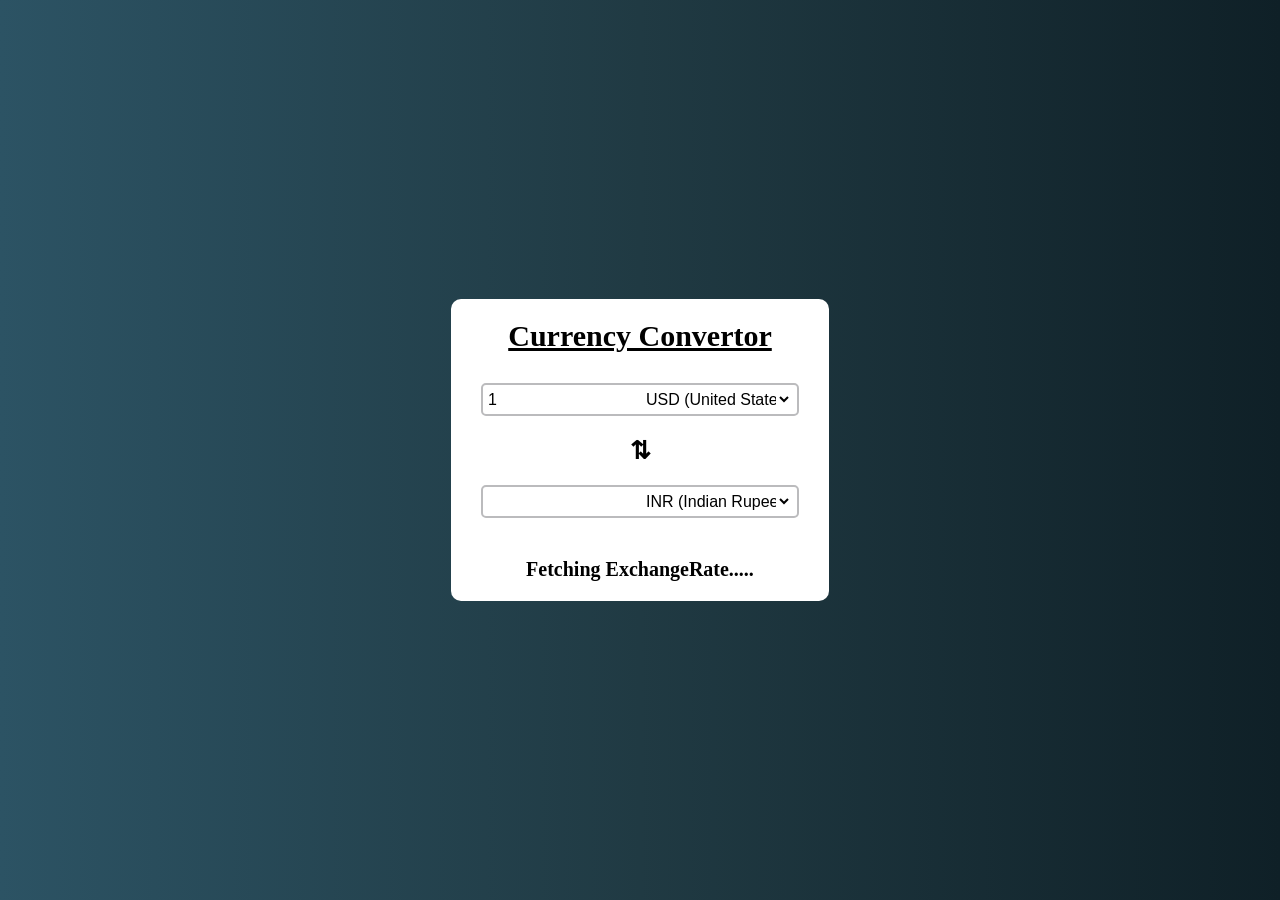
<file: CURRENCY CONVERTOR/index.html>
<!DOCTYPE html>
<html lang="en">

<head>
    <meta charset="UTF-8">
    <meta name="viewport" content="width=device-width, initial-scale=1.0">
    <link rel="stylesheet" href="style.css">
    <title>Currency Convertor</title>
</head>

<body>
    <section>
        <div class="convertor-container">
            <h1>Currency Convertor</h1>
            <div class="input-container">
                <input type="number" value="1" min="1" class="amount">
                <select class="fromCurrency">
                    <!-- <option value="INR">INR</option>
                    <option value="USD">USD</option> -->
                </select>
            </div>
            <div class="arrow">⇅</div>
            <div class="input-container">
                <input type="number" min="1" class="convertedAmount">
                <select class="toCurrency">
                    <!-- <option value="INR">INR</option>
                    <option value="USD">USD</option> -->
                </select>
            </div>
            <div class="result">
                1 USD = 82 INR
            </div>
        </div>
    </section>
    <script src="script.js"></script>
</body>

</html>
</file>
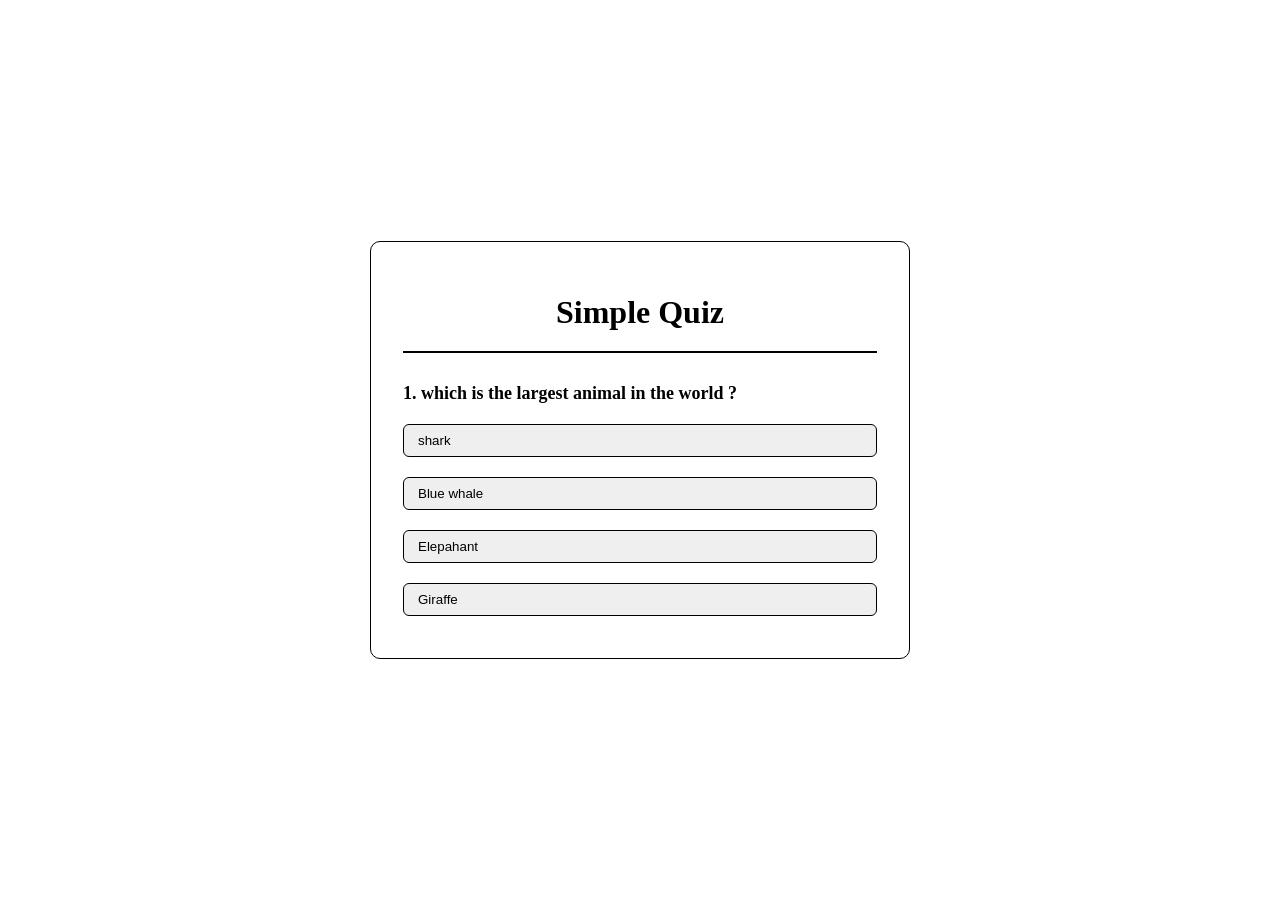
<file: ONLINE QUIZ APP/index.html>
<!DOCTYPE html>
<html lang="en">

<head>
    <meta charset="UTF-8">
    <meta name="viewport" content="width=device-width, initial-scale=1.0">
    <link rel="stylesheet" href="style.css">
    <title>Quiz App</title>
</head>

<body>
    <div class="app">
        <h1>Simple Quiz</h1>
        <div class="quiz">
            <h4 class="question">Quiz goes here</h4>
            <div class="answer-button">
                <button class="btn">Answer 1</button>
                <button class="btn">Answer 2</button>
                <button class="btn">Answer 3</button>
                <button class="btn">Answer 4</button>
            </div>
            <div class="next">
                <button class="next-btn">Next</button>
            </div>
        </div>
    </div>
    <script src="script.js"></script>
</body>

</html>
</file>
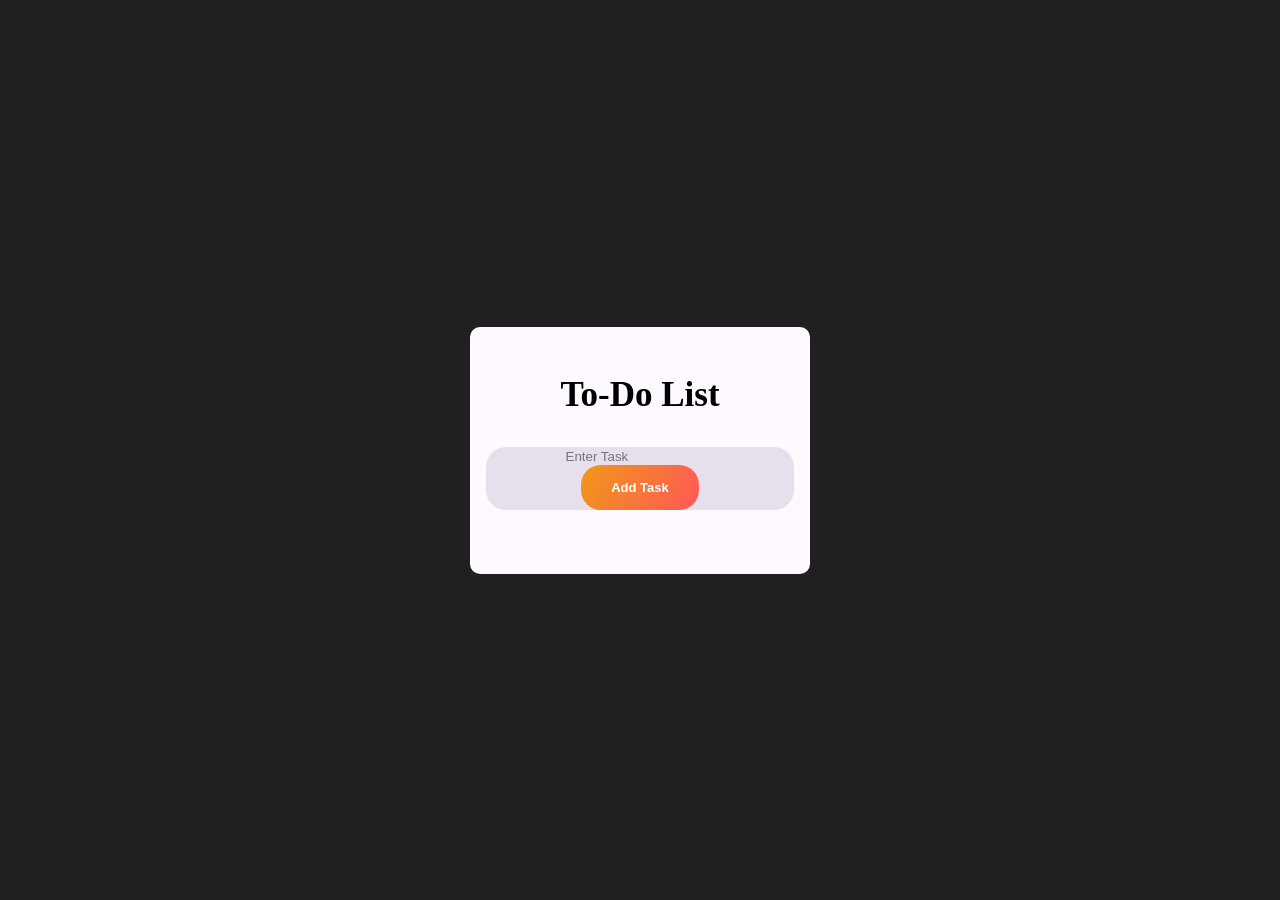
<file: To-do List/index.html>
<!DOCTYPE html>
<html lang="en">
<head>
    <meta charset="UTF-8">
    <meta name="viewport" content="width=device-width, initial-scale=1.0">
    <link rel="stylesheet" href="style.css">
    <title>To Do List</title>
</head>
<body>
    <div class="container">
        <h1>To-Do List</h1>
        <div class="todo">
            <input type="text" placeholder="Enter Task" id="Input">
            <button onclick="addTask()">Add Task</button>
        </div>
        <ul class="list-container">
            
        </ul>
    </div>
    <script src="Script.js"></script>
</body>
</html>
</file>
<file: CURRENCY CONVERTOR/style.css>
* {
    margin: 0;
    padding: 0;
    box-sizing: border-box;
}

body {
    background: #0F2027;
    /* fallback for old browsers */
    background: -webkit-linear-gradient(to right, #2C5364, #203A43, #0F2027);
    /* Chrome 10-25, Safari 5.1-6 */
    background: linear-gradient(to right, #2C5364, #203A43, #0F2027);
    /* W3C, IE 10+/ Edge, Firefox 16+, Chrome 26+, Opera 12+, Safari 7+ */
    display: flex;
    justify-content: center;
    align-items: center;
    min-height: 100vh;
}

section {
    background: white;
    padding: 20px 30px;
    border-radius: 10px;
}

.convertor-container h1 {
    text-align: center;
    text-decoration: underline;
    margin-bottom: 30px;
    font-size: 30px;
}

.convertor-container .input-container {
    background-color: white;
    padding: 5px;
    border: 2px solid #bbbbbd;
    margin-block: 20px;
    border-radius: 5px;
}

.convertor-container .input-container:focus-within {
    border-color: blue;
}

.convertor-container .input-container input,
.convertor-container .input-container select {
    background-color: transparent;
    border: none;
    outline: none;
    width: 150px;
    font-size: 16px;
}

.arrow {
    text-align: center;
    font-size: 25px;
    font-weight: 700;
}

.result {
    text-align: center;
    font-size: 20px;
    margin-top: 40px;
    font-weight: 900;
}

@media(max-width: 378px) {
    .convertor-container{
        width: 100%;
    }
    .convertor-container h1 {
        font-size: 25px;
    }

    .convertor-container .input-container input,
    .convertor-container .input-container select {
        width: 100%;
        font-size: 14px;
        margin-block: 4px;
        border: 1px solid #ccc;
        padding: 5px;
        border-radius: 5px;
    }
}
</file>
<file: ONLINE QUIZ APP/style.css>
* {
    margin: 0;
    padding: 0;
    box-sizing: border-box;
}

body {
    display: flex;
    justify-content: center;
    align-items: center;
    height: 100vh;
}

.app {
    width: 540px;
    border: 1px solid black;
    padding: 2rem;
    border-radius: 10px;
}

.app h1 {
    padding: 20px 0;
    margin-bottom: 15px;
    text-align: center;
    border-bottom: 2px solid black;
}

.quiz h4 {
    margin-top: 30px;
    margin-bottom: 10px;
    font-size: 18px;
}

button {
    width: 100%;
    outline: none;
    border: none;
    text-align: left;
    padding: 8px 14px;
    margin-block: 10px;
    transition: .45s;
    border: 1px solid black;
    border-radius: 6px;
}

button:hover:not([disabled]) {
    background-color: black;
    color: white;
}

button:disabled {
    cursor: no-drop;
}

.next {
    justify-content: center;
    display: flex;
}

.next-btn {
    text-align: center;
    display: none;
    width: 100px;
    padding: 8px 10px;
    margin-top: 20px;
    background-color: green;
    color: white;
    outline: none;
    border: none;
    cursor: pointer;
}

.correct {
    background: #9aeabc;
    font-weight: 600;
    color: black;
}

.incorrect {
    background: #ff9393;
    color: black;
    font-weight: 600;
}
</file>
<file: To-do List/style.css>
*{
    padding: 0;
    margin: 0%;
    box-sizing: border-box;
}

:root {
    --bg-color-1: #f2f2fc;
    --bg-color-2: #fdf9ff;
    --bg-color-3: #e8dfec;
    --text-color: #000000;
    --text-color2: #202020;
    --skin-color: #FF0800;
}

body{
    background: var(--text-color2);
    display: flex;
    justify-content: center;
    align-items: center;
    height: 100vh;
    /* color: ; */
}
.container{
    width: 340px;
    background: var(--bg-color-2);
    display: flex;
    flex-direction: column;
    justify-content: center;
    padding: 3rem 1rem;
    border-radius: 10px;
}

.container h1{
    text-align: center;
    margin-bottom: 2rem;
    font-size: 35px;
}
.todo{
    text-align: center;
    background-color: var(--bg-color-3);
    border-radius: 20px;
}
.todo input{
    border: none;
    outline: none;
    background: transparent;
    padding-left: 20px;
}
.todo button{
    padding: 15px 30px;
    border-radius: 20px;
    border: none;
    outline: none;
    background-image: linear-gradient(-60deg, #ff5858 0%, #f09819 100%);
    color: white;
    font-size: 13px;
    font-weight: 700;
   cursor: pointer;
}
.list-container{
    margin-top: 1rem;
    padding: 0 1rem;
}

ul li{
    width: 100%;
    margin-block: 10px;
    background: var(--bg-color-1);
    padding: 10px;
    border-radius: 10px;
    cursor: pointer;
    list-style: none;
    transition: .45s ease;
    padding-right: 40px;
    position: relative;
    margin-right: 40px;
    padding-left: 40px;
}
ul li:hover{
    background-color: var(--bg-color-3);
}

ul li::before{
    content: '';
    position: absolute;
    background: url(images/circle-line-icon.png);
    width: 20px;
    height: 20px;
    background-size: cover;
    background-position: center;
    left: 8px;
}
.Checked{
    text-decoration: line-through;
}
.Checked::before{
    content: '';
    position: absolute;
    background: url(images/circle-icon.png);
    width: 20px;
    height: 20px;
    background-size: cover;
    background-position: center;
    left: 8px;
}
span{
    position: absolute;
    right: 10px;
    top: 0px;
    background: var(--bg-color-2);
    padding: 0 5px ;
    border-radius: 20px;
    cursor: pointer;
    font-size: 35px;
    font-weight: 600;
    transition: .45s;
}
span:hover{
    background: var(--bg-color-3);
    color: #FF0800;
}

@media(max-width: 346px){
    .container{
        width: 100%;
    }
    .todo input{
        padding-left: 5px;
    }
    .todo button{
        padding: 10px 20px;
    }
    
}
</file>
